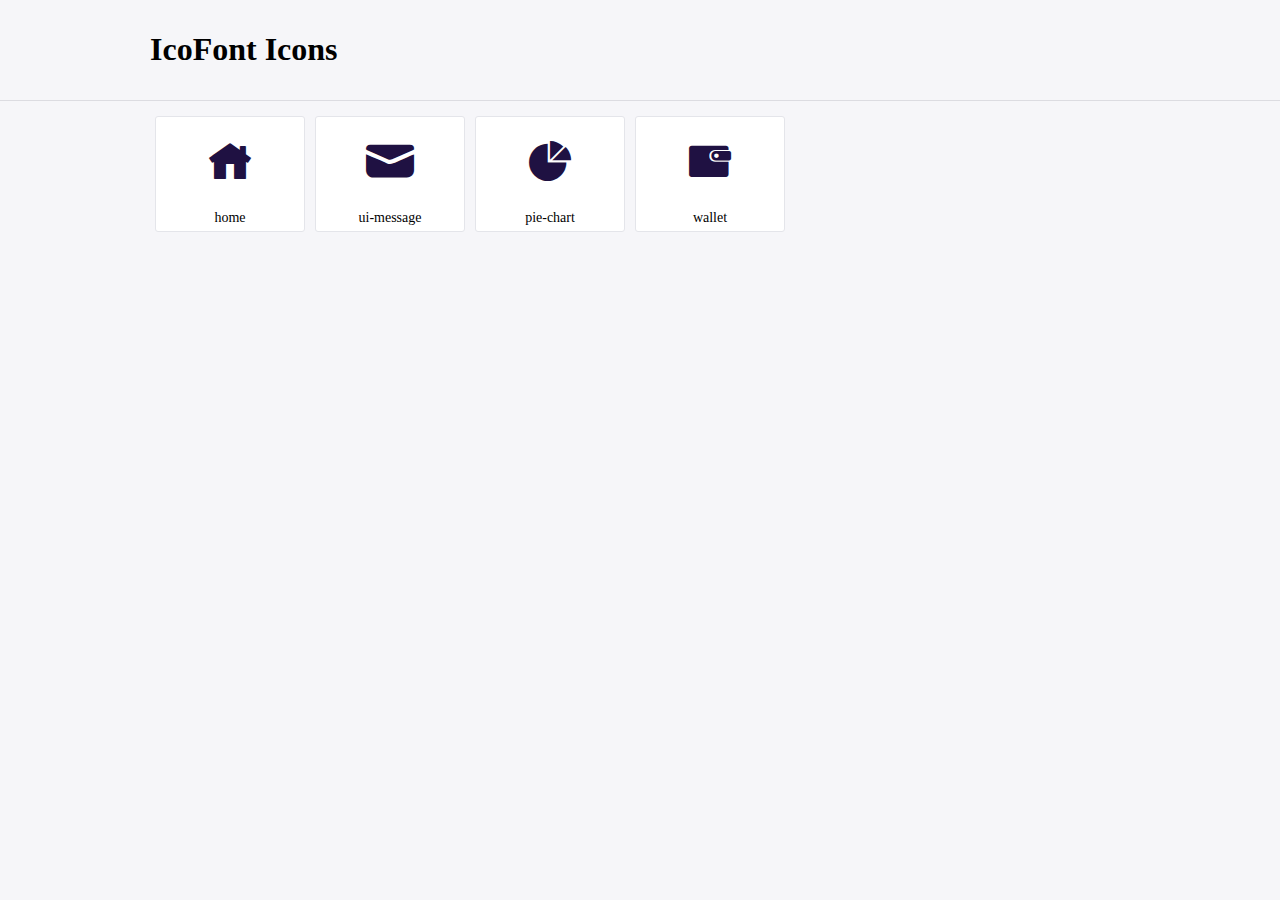
<file: icofont/demo.html>
<!DOCTYPE html>
	<html>
	<head>
		<meta charset="utf-8">
		<title>Examples | IcoFont</title>
		<link rel="stylesheet" type="text/css" href="./icofont.min.css">
		<style type="text/css">
			body {
				margin: 0;
				padding: 0;
				background: #F6F6F9;
			}
			.header {
				border-bottom: 1px solid #DCDCE1;
				padding: 10px 0;
				margin-bottom: 10px;
			}
			.container {
				width: 980px;
				margin: 0 auto;
			}
			.ico-title {
				font-size: 2em;
			}
			.iconlist {
				margin: 0;
				padding: 0;
				list-style: none;
				text-align: center;
				width: 100%;
				display: flex;
				flex-wrap: wrap;
				flex-direction: row;
			}
			.iconlist li {
				position: relative;
				margin: 5px;
				width: 150px;
				cursor: pointer;
			}
			.iconlist li .icon-holder {
				position: relative;
				text-align: center;
				border-radius: 3px;
				overflow: hidden;
				padding-bottom: 5px;
				background: #ffffff;
				border: 1px solid #E4E5EA;
				transition: all 0.2s linear 0s;
			}
			.iconlist li .icon-holder:hover {
				background: #00C3DA;
				color: #ffffff;
			}
			.iconlist li .icon-holder:hover .icon i {
				color: #ffffff;
			}
			.iconlist li .icon-holder .icon {
				padding: 20px;
				text-align: center;
			}
			.iconlist li .icon-holder .icon i {
				font-size: 3em;
				color: #1F1142;
			}
			.iconlist li .icon-holder span {
				font-size: 14px;
				display: block;
				margin-top: 5px;
				border-radius: 3px;
			}
		</style>
	</head>
	<body>
	<div class="header">
		<div class="container">
			<h1 class="ico-title"> IcoFont Icons </h1>
		</div>
	</div>
	<div class="container">
		<ul class="iconlist">
		
		<li>
			<div class="icon-holder">
				<div class="icon"> 
					<i class="icofont-home"></i>
				</div> 
				<span> home </span>
				
			</div>
		</li>
		
		<li>
			<div class="icon-holder">
				<div class="icon"> 
					<i class="icofont-ui-message"></i>
				</div> 
				<span> ui-message </span>
				
			</div>
		</li>
		
		<li>
			<div class="icon-holder">
				<div class="icon"> 
					<i class="icofont-pie-chart"></i>
				</div> 
				<span> pie-chart </span>
				
			</div>
		</li>
		
		<li>
			<div class="icon-holder">
				<div class="icon"> 
					<i class="icofont-wallet"></i>
				</div> 
				<span> wallet </span>
				
			</div>
		</li>
		
		</ul>
	</div>	
	</body>
	</html>
</file>
